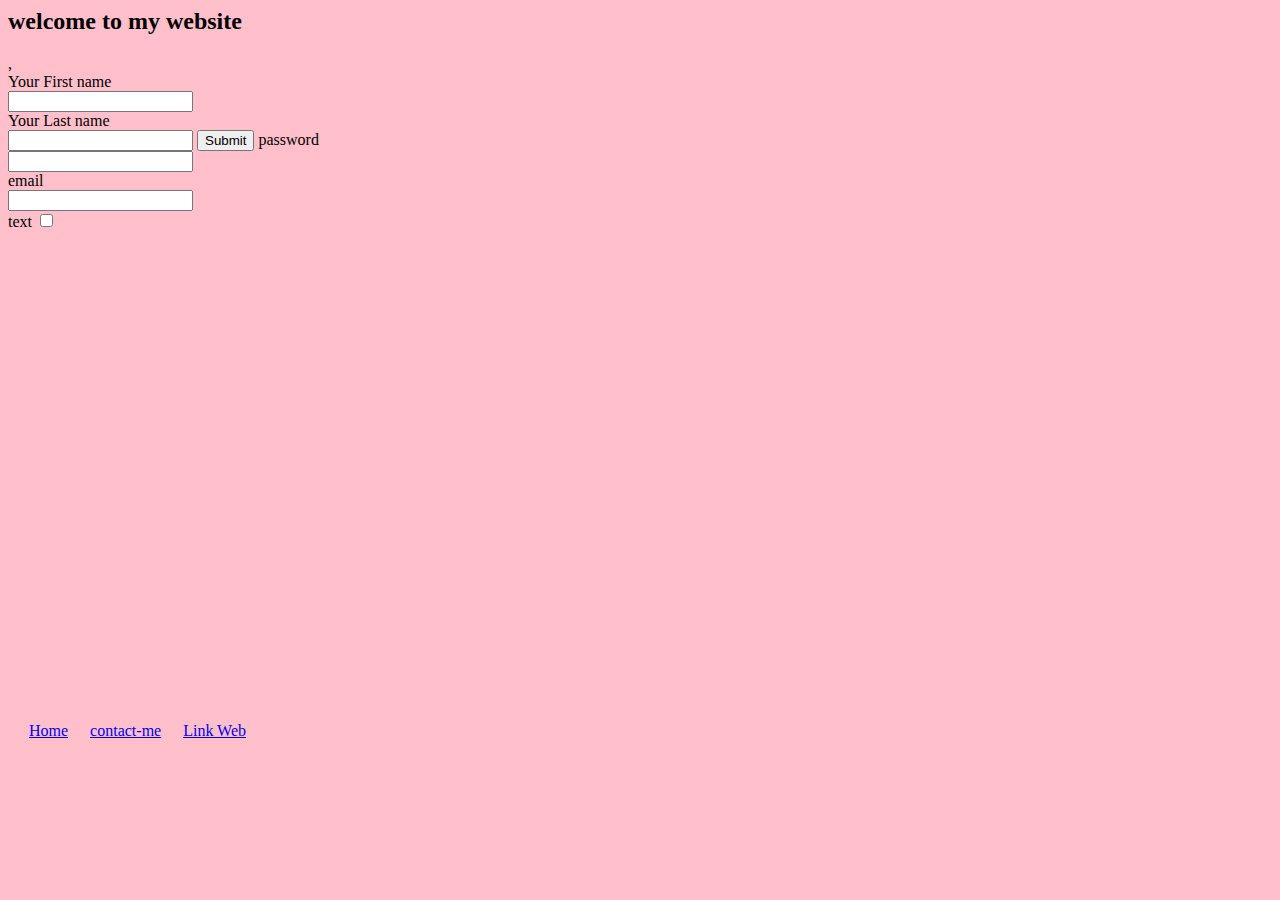
<file: contact-me.html>
<html lang="en">
<head>
    <meta charset="UTF-8">
    <meta http-equiv="X-UA-Compatible" content="IE=edge">
    <meta name="viewport" content="width=device-width, initial-scale=1.0">
    <title>😍Suphapit website</title>
    <style>

        
    </style>
</head>
<body style="background-color: pink;">
    <h2>welcome to my website</h2>
    ,<form action="">
<label for="">Your First name</label><br>
<input type="text" name="" value=""><br>
<label for="">Your Last name</label><br>
<input type="" name="" value=""> 
<input type="submit" name="">
<label for="">password</label><br>
<input type="password" name="id" value=""><br>
<label for="">email</label><br>
<input type="email" name="id"><br>
<label for="">text</label>
<input type="checkbox" name="" value=""><br>

    </form>
</body>



<iframe src="https://www.google.com/maps/embed?pb=!1m18!1m12!1m3!1d3875.551736147598!2d100.56069022695313!3d13.7455676!2m3!1f0!2f0!3f0!3m2!1i1024!2i768!4f13.1!3m3!1m2!1s0x30e29ee109dab6e1%3A0xfd15aa1c632d9677!2z4Lih4Lir4Liy4Lin4Li04LiX4Lii4Liy4Lil4Lix4Lii4Lio4Lij4Li14LiZ4LiE4Lij4Li04LiZ4LiX4Lij4Lin4Li04LmC4Lij4LiS!5e0!3m2!1sth!2sth!4v1675156976773!5m2!1sth!2sth" width="600" height="450" style="border:0;" allowfullscreen="" loading="lazy" referrerpolicy="no-referrer-when-downgrade"></iframe>
<iframe width="560" height="315" src="https://www.youtube.com/embed/q5nAxoCIvy4" title="YouTube video player" frameborder="0" allow="accelerometer; autoplay; clipboard-write; encrypted-media; gyroscope; picture-in-picture; web-share" allowfullscreen></iframe>

<font face="Prompt"><table cell cellspacing ="20"></font>
    <tr>
        <td><font face="Prompt"><a href="index.html">Home</a></font></td>
        <td><font face="Prompt"><a href="contact-me.html">contact-me</a></font></td>
        <td><font face="Prompt"><a href="qgis2web/Qgis2.html">Link Web</a></font></td>
    </tr>
</file>
